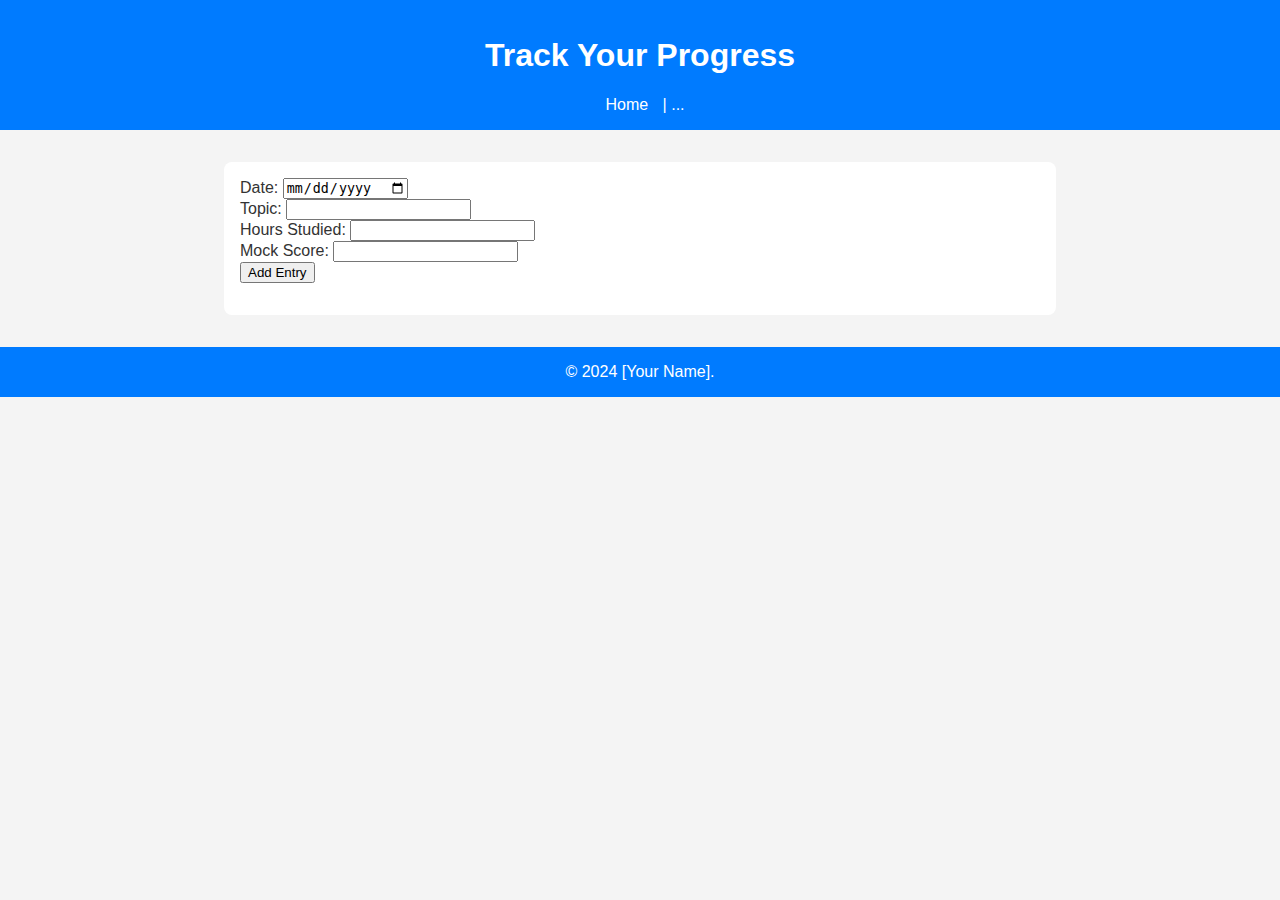
<file: progress.html>
<!DOCTYPE html>
<html lang="en">
<head>
    <meta charset="UTF-8">
    <meta name="viewport" content="width=device-width, initial-scale=1.0">
    <title>Progress Tracker - SSC CHSL Prep</title>
    <link rel="stylesheet" href="style.css">
</head>
<body>
    <header>
        <h1>Track Your Progress</h1>
        <nav><a href="index.html">Home</a> | ... </nav>
    </header>
    <main>
        <form id="tracker">
            <label>Date: <input type="date" id="date"></label><br>
            <label>Topic: <input type="text" id="topic"></label><br>
            <label>Hours Studied: <input type="number" id="hours"></label><br>
            <label>Mock Score: <input type="number" id="score"></label><br>
            <button type="button" onclick="addEntry()">Add Entry</button>
        </form>
        <ul id="entries"></ul>
    </main>
    <footer>© 2024 [Your Name].</footer>
    <script>
        // Foolproof local storage tracker (saves data in browser)
        function addEntry() {
            const date = document.getElementById('date').value;
            const topic = document.getElementById('topic').value;
            const hours = document.getElementById('hours').value;
            const score = document.getElementById('score').value;
            if (!date || !topic) return alert('Fill required fields!');
            const entry = `${date}: ${topic} - ${hours}hrs, Score: ${score}`;
            const ul = document.getElementById('entries');
            const li = document.createElement('li');
            li.textContent = entry;
            ul.appendChild(li);
            localStorage.setItem('progress', ul.innerHTML); // Persists across sessions
        }
        // Load on page load
        window.onload = () => {
            const saved = localStorage.getItem('progress');
            if (saved) document.getElementById('entries').innerHTML = saved;
        };
    </script>
</body>
</html>
</file>
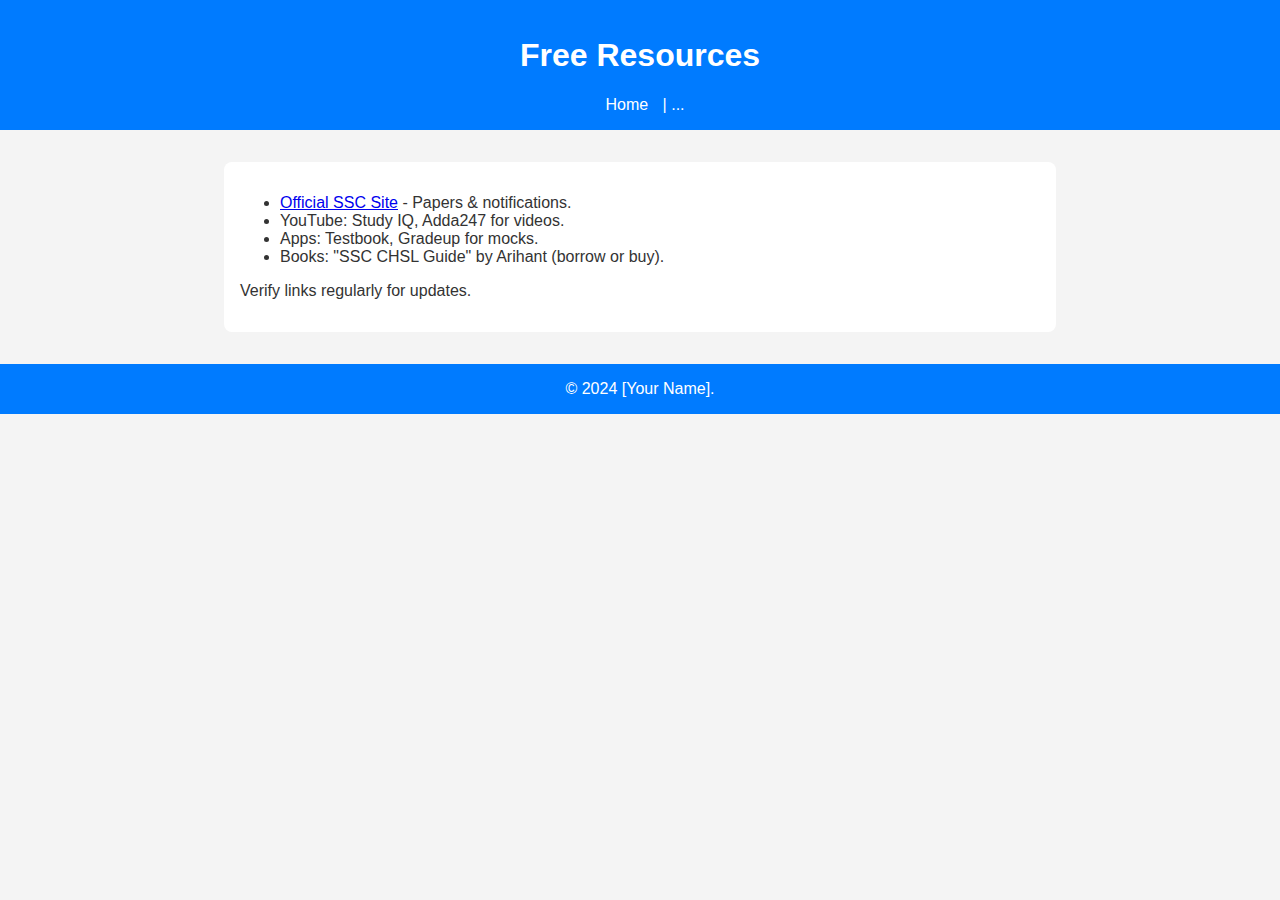
<file: resources.html>
<!DOCTYPE html>
<html lang="en">
<head>
    <meta charset="UTF-8">
    <meta name="viewport" content="width=device-width, initial-scale=1.0">
    <title>Resources - SSC CHSL Prep</title>
    <link rel="stylesheet" href="style.css">
</head>
<body>
    <header>
        <h1>Free Resources</h1>
        <nav><a href="index.html">Home</a> | ... </nav>
    </header>
    <main>
        <ul>
            <li><a href="https://ssc.nic.in">Official SSC Site</a> - Papers & notifications.</li>
            <li>YouTube: Study IQ, Adda247 for videos.</li>
            <li>Apps: Testbook, Gradeup for mocks.</li>
            <li>Books: "SSC CHSL Guide" by Arihant (borrow or buy).</li>
        </ul>
        <p>Verify links regularly for updates.</p>
    </main>
    <footer>© 2024 [Your Name].</footer>
</body>
</html>
</file>
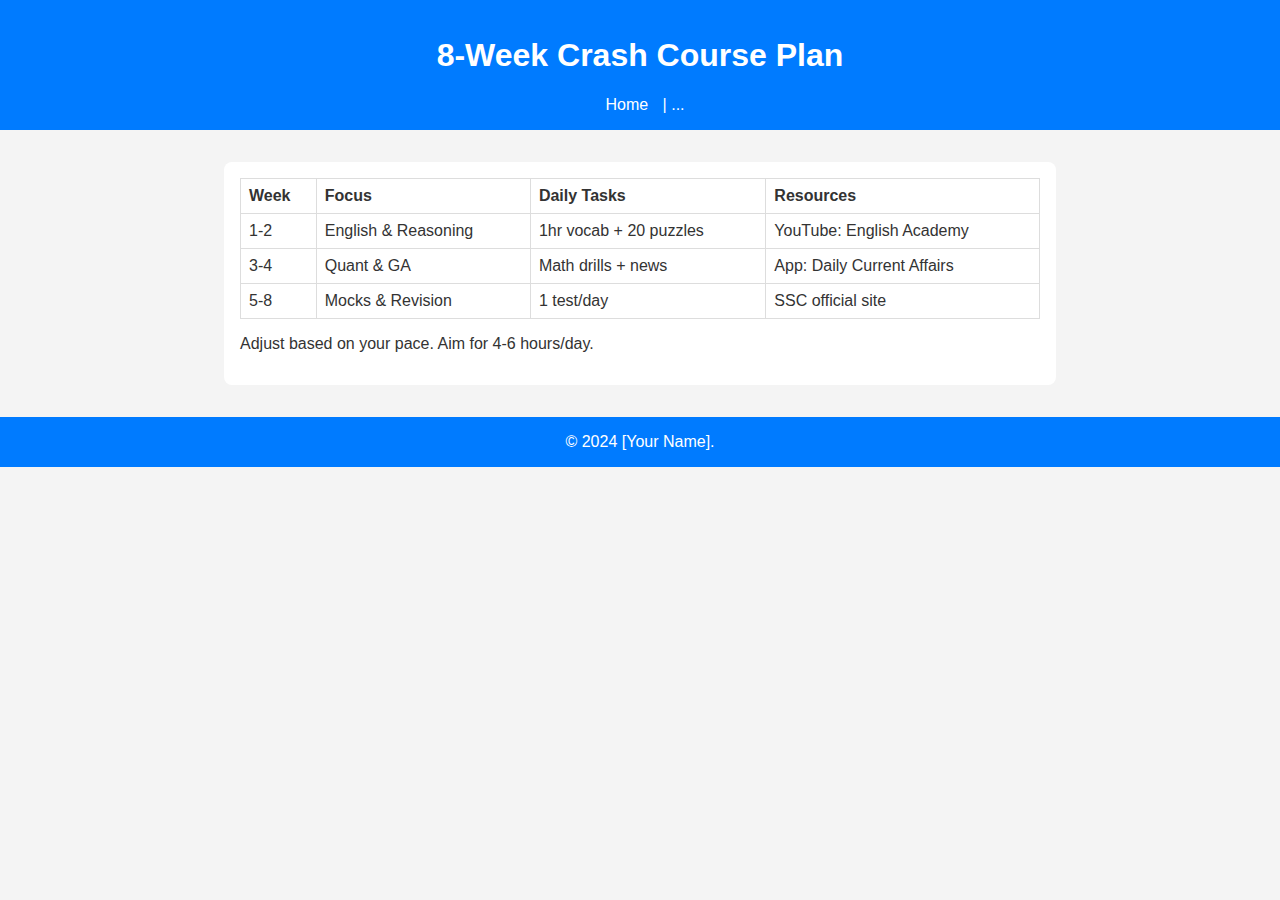
<file: study-plan.html>
<!DOCTYPE html>
<html lang="en">
<head>
    <meta charset="UTF-8">
    <meta name="viewport" content="width=device-width, initial-scale=1.0">
    <title>Study Plan - SSC CHSL Prep</title>
    <link rel="stylesheet" href="style.css">
</head>
<body>
    <header>
        <h1>8-Week Crash Course Plan</h1>
        <nav><a href="index.html">Home</a> | ... </nav>
    </header>
    <main>
        <table>
            <tr><th>Week</th><th>Focus</th><th>Daily Tasks</th><th>Resources</th></tr>
            <tr><td>1-2</td><td>English & Reasoning</td><td>1hr vocab + 20 puzzles</td><td>YouTube: English Academy</td></tr>
            <tr><td>3-4</td><td>Quant & GA</td><td>Math drills + news</td><td>App: Daily Current Affairs</td></tr>
            <tr><td>5-8</td><td>Mocks & Revision</td><td>1 test/day</td><td>SSC official site</td></tr>
        </table>
        <p>Adjust based on your pace. Aim for 4-6 hours/day.</p>
    </main>
    <footer>© 2024 [Your Name].</footer>
</body>
</html>
</file>
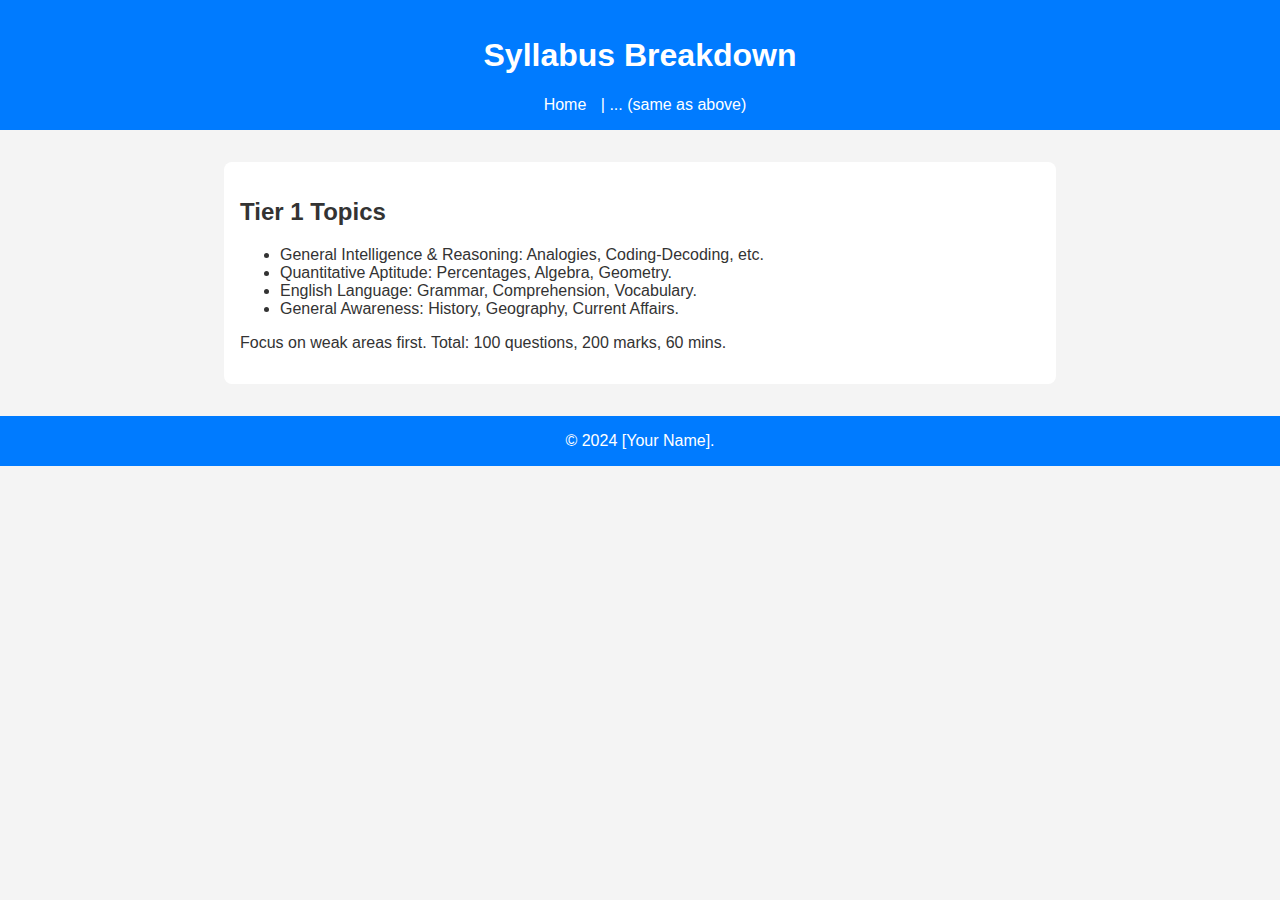
<file: syllabus.html>
<!DOCTYPE html>
<html lang="en">
<head>
    <meta charset="UTF-8">
    <meta name="viewport" content="width=device-width, initial-scale=1.0">
    <title>Syllabus - SSC CHSL Prep</title>
    <link rel="stylesheet" href="style.css">
</head>
<body>
    <header>
        <h1>Syllabus Breakdown</h1>
        <nav><a href="index.html">Home</a> | ... (same as above)</nav>
    </header>
    <main>
        <h2>Tier 1 Topics</h2>
        <ul>
            <li>General Intelligence & Reasoning: Analogies, Coding-Decoding, etc.</li>
            <li>Quantitative Aptitude: Percentages, Algebra, Geometry.</li>
            <li>English Language: Grammar, Comprehension, Vocabulary.</li>
            <li>General Awareness: History, Geography, Current Affairs.</li>
        </ul>
        <p>Focus on weak areas first. Total: 100 questions, 200 marks, 60 mins.</p>
    </main>
    <footer>© 2024 [Your Name].</footer>
</body>
</html>
</file>
<file: style.css>
body { font-family: Arial, sans-serif; margin: 0; padding: 0; background: #f4f4f4; color: #333; }
header { background: #007bff; color: white; padding: 1rem; text-align: center; }
nav a { color: white; margin: 0 10px; text-decoration: none; }
main { max-width: 800px; margin: 2rem auto; padding: 1rem; background: white; border-radius: 8px; }
table { width: 100%; border-collapse: collapse; }
th, td { border: 1px solid #ddd; padding: 8px; text-align: left; }
footer { text-align: center; padding: 1rem; background: #007bff; color: white; }
@media (max-width: 600px) { main { padding: 0.5rem; } nav a { display: block; margin: 5px 0; } } /* Mobile-friendly */
</file>
